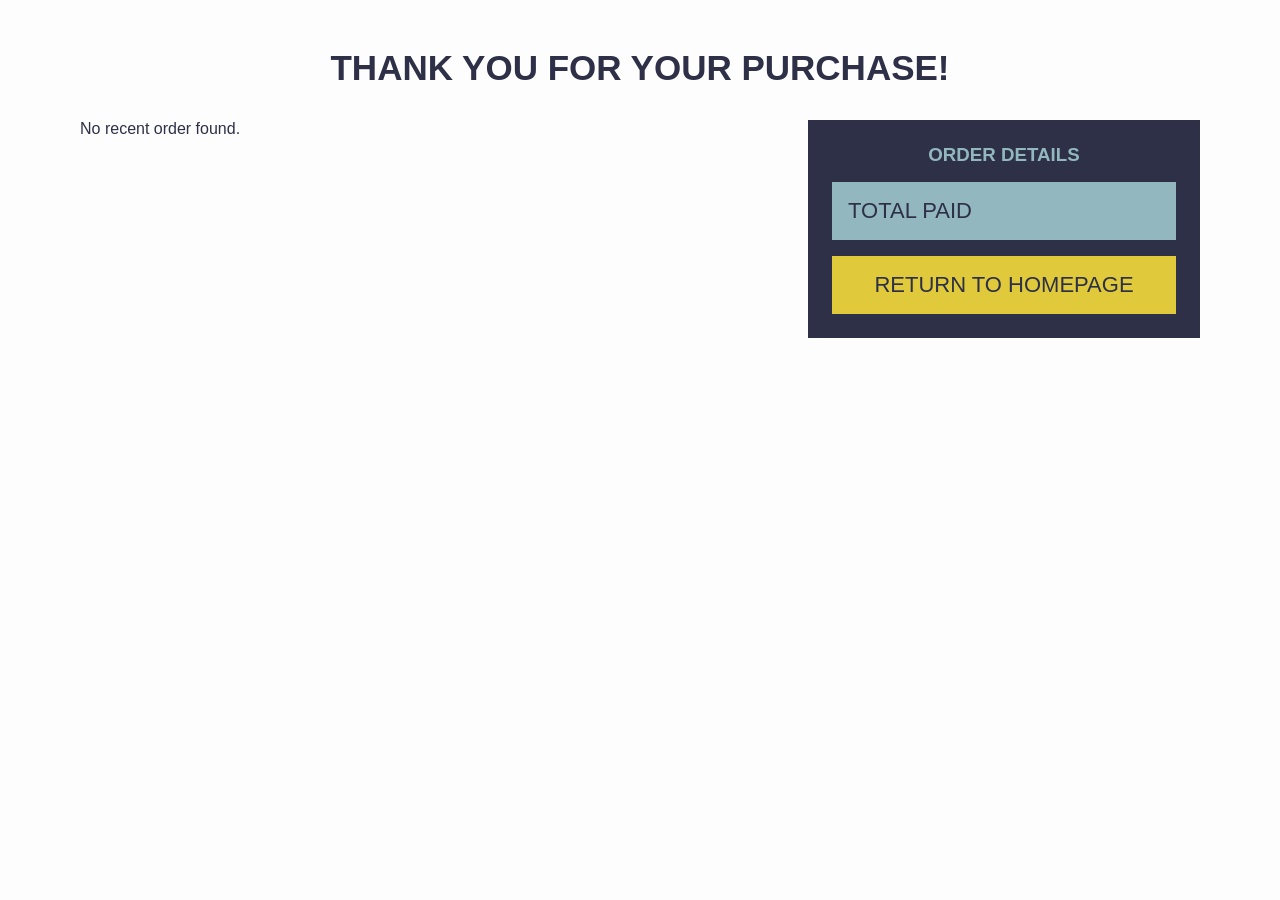
<file: confirmation.html>
<!DOCTYPE html>
<html lang="en">
<head>
  <meta charset="UTF-8">
    <meta name="viewport" content="width=device-width, initial-scale=1.0" />
  <title>Order Confirmation</title>
  <link rel="stylesheet" href="css/style.css">
  <script type="module" src="js/confirmation.js"></script>
</head>
<body>

<h1>Order Confirmation.</h1>

<section class="confirmation">

  <h2>THANK YOU FOR YOUR PURCHASE!</h2>

  <div class="confirmation-container">

    <!-- Purchased Items -->
    <div class="confirmation-items" id="confirmationItems"></div>

    <!-- Summary Box -->
    <div class="confirmation-summary">
      <h3>ORDER DETAILS</h3>

      <div id="customerInfo"></div>

      <div class="confirmation-total">
        <p>TOTAL PAID</p>
        <p id="confirmationTotal"></p>
      </div>

      <a href="index.html" class="confirmation-return">RETURN TO HOMEPAGE</a>
    </div>

  </div>

</section>

</body>
</html>
</file>
<file: css/style.css>
* {
  margin: 0;
  padding: 0;
  box-sizing: border-box;
  font-family: "Homenaje", "Arial", sans-serif;
}
.homenaje-regular {
  font-family: "Homenaje", sans-serif;
  font-weight: 400;
  font-style: normal;
}

h1 {
  display: none;
}


body {
  background-color: #fdfdfd;
  color: #2D3047;
}

/* NAVIGATION */

.navbar {
  display: flex;
  justify-content: space-between;
  align-items: center;
  background-color: #93B7BE;
  padding: 1rem 3rem;
}
.nav-left {
  display: flex;
  align-items: center;
}

.logo img {
  height: 68px;
  width: auto;
  gap: 8.5rem;
}

.nav-links {
  list-style: none;
  display: flex;
  gap: 8.5rem;
  font-size: 27px;
  margin-left: 8.5rem;
}

.nav-links a {
  text-decoration: none;
  color: #2D3047;
}

.nav-links a:hover {
  color: #444;
}

.nav-icons {
  width: 27px;
  height: auto;
  display: flex;
  gap: 2rem;
  margin-right: 2rem;
}

.checkout-logo img {
  padding: 0.5rem 40rem;
  height: 86px;
  width: auto;
}

/* BANNER (HERO) */
.banner {
  position: relative;
  width: 100%;
  height: 29rem;
}

.banner-image {
  width: 100%;
  height: 100%;
  object-fit: cover;
  filter: brightness(70%);
}

.banner-content {
  position: absolute;
  top: 50%;
  left: 50%;
  transform: translate(-50%, -50%);
  color: #E0CA3C;
  text-align: center;
  width: 90%
}

.banner-content h2 {
  font-size: 5.5rem;
  margin-bottom: 3rem;
}

.btn {
  background-color: #d0c23d;
  color: #2D3047;
  text-decoration: none;
  padding: 0.8rem 3rem;
  font-size: 2rem;
}

/* TERRAIN PHOTOS X4 */
.terrain {
  text-align: center;
  padding: 3rem 2rem;
}

.terrain h3 {
  font-size: 3rem;
  margin-bottom: 2rem;
  text-align: left;
  color: #2D3047;
}

.terrain-grid {
  display: grid;
  grid-template-columns: repeat(auto-fit, minmax(200px, 1fr));
  gap: 5.5rem;
  margin: 0;
}

.terrain-item {
  position: relative;
}

.terrain-item img {
  width: 17rem;
  height: 17rem;
  object-fit: cover;
  filter: brightness(70%);
}

.terrain-item p {
  position: absolute;
  bottom: 10px;
  left: 0;
  right: 0;
  color: #D9D9D9;
  font-size: 3rem;
  font-weight: bold;
}

/* FOOTER */
footer {
  background-color: #93B7BE;
  color: white;
  padding: 3rem 2rem;
  text-align: center;
}

.footer-content {
  display: flex;
  justify-content: space-between;
  align-items: flex-start;
  max-width: 90%;
  margin: 0 auto;
  flex-wrap: wrap;
}

.contact,
.faq {
  flex: 0;
  min-width: 250px;
  text-align: left;
}

.contact h4,
.faq h4 {
  font-size: 1.2rem;
  margin-bottom: 1rem;
  letter-spacing: 1px;
  color: #2D3047;
}

.contact p {
  line-height: 1.6;
  font-size: 0.95rem;
  color: #2D3047;
}

.footer-logo {
  flex: 1;
  text-align: center;
}

.footer-logo img {
  height: 10rem;
  width: auto;
  margin-bottom: 0.5rem;
}

.faq ul {
  list-style: none;
  padding: 0;
  margin: 0;
}

.faq li {
  margin-bottom: 0.5rem;
  cursor: pointer;
  transition: color 0.3s;
  color: #2D3047;
}

.faq li:hover {
  color: #d0c23d;
}

.socials {
  margin-top: 2rem;
  display: flex;
  justify-content: center;
  gap: 2rem;
}

.socials i {
  font-size: 1.8rem;
  cursor: pointer;
  transition: color 0.3s;
  color: #2D3047;
}

.socials i:hover {
  color: #d0c23d;
}

@media (max-width: 768px) {
  .footer-content {
    flex-direction: column;
    align-items: center;
    text-align: center;
    gap: 2rem;
  }

  .contact,
  .faq {
    text-align: center;
  }
}

/* PRODUCT PAGE */
.products-section {
  padding: 3.75rem;
  font-size: 35;
  text-align: center;
}

.products-grid {
  display: grid;
  grid-template-columns: repeat(auto-fit, minmax(200px, 1fr));
  gap: 2rem;
  margin-top: 2rem;
  text-align: left;
}

.product-card {
  text-decoration: none;
  color: #2D3047;
  border: 2px solid #2D3047;
  padding: 0.5rem;
  transition: transform 0.2s;
}

.product-card img {
  width: 100%;
  height: 250px;
}
.view-btn {
  position: relative;
  bottom: 2rem;
  left: 50%;
  transform: translateX(-50%);
  background-color: #E0CA3C;
  color: #2D3047;
  border: none;
  padding: 2px 2px;
  font-size: 20px;
  cursor: pointer;
  opacity: 0;
}

.product-card:hover img {
  filter: brightness(80%);
}

.product-card:hover .view-btn {
  opacity: 1;
}

.old-price {
  text-decoration: line-through;
  color: red;
  margin-right: 5px;
}

/* MOBILE VERSION */
@media (max-width: 768px) {
  .products-section {
    padding: 2rem 1rem;
  }

  .products-grid {
    grid-template-columns: repeat(auto-fit, minmax(160px, 1fr));
    gap: 1rem;
  }

  .product-card img {
    height: 200px;
  }
}

@media (max-width: 480px) {
  .products-grid {
    grid-template-columns: 1fr 1fr;
  }

  .product-card img {
    height: 160px;
  }
}

/* PRODUCT DETAILS */
.product-details {
  padding: 3rem;
  max-width: 100%;
  margin: 0 auto;
}

.back-link {
  text-decoration: none;
  color: #2D3047;
  display: inline-block;
  margin-bottom: 1rem;
}

.product-details .product-info {
  display: flex;
  flex-wrap: nowrap;
}

.main-image {
  width: 35%;
  object-fit: cover;
  border: 2px solid #2D3047;
  padding: 0rem;
}

.details {
  flex: 1; 
  flex-direction: column;
  padding: 2rem;
}

.details h2 {
  font-size: 50px;
  text-decoration: underline;
  margin-bottom: 0.5rem;
}

.product-details .price {
  font-size: 36px;
  margin-bottom: 1rem;
}

.size .sizes span {
  display: inline-block;
  height: 3rem;
  width: 4.5rem;
  background-color:#93B7BE;
  border: 1px solid #2D3047;
  font-size: 38px;
  text-align: center;
  cursor: pointer;
  margin-top: 0.25rem;
  margin-bottom: 1rem;
}

.size .sizes span.active {
  background-color: #2D3047;
  color: #fff;
}


.quantity input {
  height: 3rem;
  width: 4.5rem;
  background-color:#93B7BE;
  border: 1px solid #2D3047;
  padding: 0.3rem;
  font-size: 38px;
  text-align: center;
  margin-top: 0.25rem;
  margin-bottom: 1rem;
}

.buttons {
  margin-top: 1rem;
  padding: 1rem;
}

.btn.buy {
  position: absolute;
  background-color: #E0CA3C;
  width: 55%;
  font-size: 28px;
  text-align: center;
}

.btn.add {
  position: absolute;
  background-color: #2D3047;
  font-size: 28px;
  text-align: center;
  width: 55%;
  color: #fff;
}

.related {
  padding: 2rem;
  text-align: center;
}

.related h3 {
  font-size: 28px;
  text-align: left;
  margin-bottom: 1rem;
  color: #2D3047;
}

@media (max-width: 900px) {
  .product-details .product-info {
    flex-direction: column;
    align-items: center;
  }

  .main-image {
    width: 100%;
    height: auto;
    margin-bottom: 1rem;
  }

  .details {
    padding: 0;
    text-align: center;
  }

  .details h4, .details p {
    font-size: 1.5rem;
  }

  .size .sizes span,
  .quantity input {
    font-size: 1.5rem;
    height: 2rem;
    width: 2.8rem;
  }

  .buttons {
    display: flex;
    flex-direction: column;
    align-items: center;
    font-size: 2rem;
  }

  .btn.buy,
  .btn.add {
    position: absolute;
    width: 80%;
  }
}

/* CART PAGE */
.cart {
  margin: 3rem 5rem 1rem 5rem;
}

.cart h2 {
  font-size: 35px;
  text-align: center;
  color: #2D3047;
  margin-bottom: 1rem;
  margin-top: 0;
}

.cart h3 {
  font-size: 45px;
  color: #2D3047;
  text-decoration: underline;
}

.cart-summary h3 {
  font-size: 28px;
  color: #93B7BE;
  margin-bottom: 1rem;
  text-align: center;
  text-decoration: none;
}

.cart-container {
  display: flex;
  justify-content: space-between;
  align-items: flex-start;
  flex-wrap: nowrap;
  gap: 2rem;
}

.cart-item {
  display: flex;
  gap: 1rem;
  width: 90%;
}

.cart-item img {
  width: 20rem;
  object-fit: cover;
  border: 2px solid #2D3047;
  padding: 0.5rem;
}

.cart-item .cart-details {
  display: flex;
  flex-direction: column;
  justify-content: flex-start;
}

.cart-item p {
  font-size: 28px;
  color: #2D3047;
  margin-bottom: 0.3rem;
}

.cart-item .size,
.cart-item .quantity {
  display: flex;
  flex-direction: column;
  align-items: flex-start;
  font-size: 28px;
  color: #2D3047;
  margin-bottom: 0.8rem;
}

.cart-item .size span,
.cart-item .quantity select {
  display: flex;
  background-color: #93B7BE;
  border: 1px solid #2D3047;
  font-size: 38px;
  text-align: center;
  height: 3rem;
  width: 4.5rem;
  padding-left: 1.3rem;
}

.cart-item .quantity i {
  font-size: 24px;
  cursor: pointer;
  color: #2D3047;
  transition: color 0.3s;
}

.cart-item .quantity i:hover {
  color: #E0CA3C;
}

.cart-summary {
  background-color: #2D3047;
  color: #D9D9D9;
  padding: 1.5rem;
  width: 30%;
  height: auto;
  align-self: flex-start;
}

.cart-summary input {
  width: 100%;
  padding: 1rem;
  margin-bottom: 0.5rem;
  color: #93B7BE;
  background-color: #D9D9D9;
  border: none;
}

.cart-summary input::placeholder {
  color: #93B7BE;
  font-size: 20px;
}

.cart-summary .btn.proceed {
  display: block;
  height: 4rem;
  background-color: #d0c23d;
  color: #2D3047;
  text-align: center;
  padding: 0.8rem;
  text-decoration: none;
  margin-top: 1rem;
}

.cart-summary .total {
 display: block;
 height: 4rem;
  background-color: #93B7BE;
  color: #2D3047;
  text-align: center;
  padding: 1rem;
  text-decoration: none;
  margin-top: 1rem;
}


@media screen and (max-width: 900px) {

  .cart {
    margin: 2rem 1rem;
  }

  .cart h2 {
    font-size: 28px;
  }

  .cart h3 {
    font-size: 30px;
  }

  .cart-container {
    flex-direction: column;
    gap: 2rem;
  }

  .cart-items,
  .cart-summary {
    width: 100%;
  }

  .cart-item {
    width: 100%;
    flex-direction: column;
    align-items: center;
  }

  .cart-item img {
    width: 100%;
    max-width: 350px;
  }

  .cart-item .cart-details {
    width: 100%;
  }

  .cart-item p,
  .cart-item .size,
  .cart-item .quantity {
    font-size: 2rem;
  }

  .cart-item .size span {
    font-size: 2rem;
    width: 4rem;
    height: 2.5rem;
    padding-left: 0;
    justify-content: center;
    align-items: center;
  }

  .quantity-controls {
    display: flex;
    align-items: center;
    gap: 1rem;
  }

  .quantity-controls input {
    width: 4rem;
    height: 2.5rem;
    font-size: 2rem;
    text-align: center;
  }

  .cart-item .quantity i {
    font-size: 1.5rem;
    margin-bottom: 1rem;
  }

  .cart-summary {
    width: 100%;
    padding: 1rem;
  }

  .cart-summary h3 {
    font-size: 2rem;
  }

  .cart-summary input {
    font-size: 2rem;
  }

  .cart-summary input::placeholder {
    font-size: 2rem;
  }

  .cart-summary .total,
  .cart-summary .btn.proceed {
    height: auto;
    min-height: 3.5rem;
    font-size: 2rem;
  }
}

/* CHECKOUT PAGE */
.checkout {
  padding: 3rem;
  max-width: 100%;
  margin: 0 auto;
}

.checkout h2 {
  font-size: 35px;
  text-align: center;
  color: #2D3047;
  margin-bottom: 1rem;
  margin-top: 0;
}

.checkout h3 {
  color: #D9D9D9;
  margin: 0.5rem 1rem 0;
}

.checkout-container {
  display: flex;
  flex-wrap: wrap;
  justify-content: space-between;
  gap: 2rem;
}

.checkout-form {
  background-color: #2D3047;
  width: 36%;
}

.checkout-form input {
  width: 95%;
  padding: 1rem;
  margin: 0.75rem;
}

.form-row {
  display: flex;
  gap: 1rem;
}

.btn.confirm {
  display: block;
  width: 95%;
  background-color: #93B7BE;
  color: #2D3047;
  text-align: center;
  padding: 1rem;
  text-decoration: none;
  margin: 0.75rem;
}

.payment-methods {
  display: flex;
  align-items: center;
  gap: 0rem;
  margin: 1rem;
  border: 1px solid #2D3047;
}

.payment-methods .btn.method {
  background-color: #93B7BE;
  color: #2D3047;
  padding: 0.5rem 1.5rem;
}

.payment-methods .btn.method.active {
  background-color: #2D3047;
  color: #93B7BE;
  padding: 0.5rem 1.5rem;
  border: 1px solid #93B7BE
}

.order-summary {
  background-color: #2D3047;
  color: #D9D9D9;
  padding: 1.5rem;
  width: 55%;
}

.order-summary h2 {
  font-size: 1.8rem;
  color: #D9D9D9;
  margin-bottom: 0.5rem;
}

.order-summary h3 {
  font-size: 1rem;
  color: #D9D9D9;
  margin: 1.5rem 0 0.5rem 0;
}

.product-overview {
  display: flex;
  align-items: flex-start;
  gap: 1rem;
  border-bottom: 1px solid #D9D9D9;
  padding-bottom: 0;
}

.order-summary img {
  width: 40%;
  height: auto;
  border: 2px solid #D9D9D9;
  object-fit: cover;
}

.product-information {
  flex: 1;
  display: flex;
  flex-direction: column;
  justify-content: flex-start;
}

.product-information .details {
  display: flex;
  flex-direction: column;
  align-items: flex-start;
  font-size: 28px;
}

.product-information .details span {
  background-color: #93B7BE;
  color: #2D3047;
  height: 2.75rem;
  width: 4rem;
  text-align: center;
  padding: 0.5rem 0.5rem;
  font-size: 28px;
}

.quantity-controls {
  display: flex;
  align-items: center;
  gap: 10px;
}

.checkout .price {
  font-size: 1.5rem;
  color: #D9D9D9;
  font-size: 28px;
  align-self: flex-end;
  text-decoration: underline;
}

.left-group {
  display: flex;
  align-items: center;
  gap: 1rem;
}

.shipping, .total {
  display: flex;
  background-color: #D9D9D9;
  color: #2D3047;
  font-size: 28px;
  height: 5rem;
  width: 100%;
  justify-content: space-between;
  margin: 1rem 0;
  align-items: center;
  padding: 1rem;
}

.checkout-icons i {
  display: flex;
  color: #2D3047;
  height: 28px;
  width: auto;
  padding: 0 1rem;
}

.btn.place {
  display: block;
  height: 5rem;
  width: 100%;
  background-color: #E0CA3C;
  color: #2D3047;
  text-align: center;
  padding: 0.8rem;
  text-decoration: none;
}

.checkout-footer {
  background-color: #fff;
  text-decoration: underline;
  font-size: 17px;
}

.checkout-footer ul {
  list-style: none;
  display: flex;
  gap: 1rem;
}

@media screen and (max-width: 900px) {

  .checkout {
    padding: 2rem 1rem;
  }

  .checkout h2 {
    font-size: 2rem;
  }

  .checkout-container {
    flex-direction: column;
    gap: 2rem;
  }

  .checkout-form,
  .order-summary {
    width: 100%;
    font-size: 2rem;
  }

  .checkout-form {
    padding: 1rem;
  }

  .checkout-form input {
    width: 100%;
    margin: 0.75rem 0;
    font-size: 2rem;
  }

  .form-row {
    flex-direction: column;
    gap: 0;
  }

  .btn.confirm {
    width: 100%;
    margin: 0.75rem 0;
  }

  .payment-methods {
    flex-direction: column;
    align-items: stretch;
    margin: 1rem 0;
  }

  .payment-methods .btn.method,
  .payment-methods .btn.method.active {
    width: 100%;
    padding: 0.8rem;
  }

  .product-overview {
    flex-direction: column;
    align-items: center;
  }

  .order-summary img {
    width: 100%;
    max-width: 350px;
  }

  .product-information {
    width: 100%;
  }

  .product-information .details {
    font-size: 2rem;
  }

  .product-information .details span {
    font-size: 1.5rem;
    height: 2.5rem;
    width: 3rem;
  }

  .checkout .price {
    font-size: 1.5rem;
    align-self: flex-start;
  }

  .shipping,
  .total {
    font-size: 1.5rem;
    height: auto;
    min-height: 4rem;
  }

  .btn.place {
    height: auto;
    min-height: 4rem;
    font-size: 2rem;
  }
}

/* MOBILE NAVIGATION */
.mobile-nav {
  display: none;
}

.navbar {
  display: flex;
}

@media (max-width: 900px) {
  .navbar {
    display: none;
  }

  .mobile-nav {
    display: flex;
    justify-content: space-between;
    align-items: center;
    background-color: #93B7BE;
    padding: 1rem 2rem;
    position: relative;
    z-index: 1000;
  }

  .mobile-logo img {
    height: 60px;
    width: auto;
  }

  .cart-icon i,
  .hamburger i {
    font-size: 1.2rem;
    color: #2D3047;
    cursor: pointer;
  }

  .menu-toggle {
    display: none;
  }

  .mobile-menu {
    display: none;
    flex-direction: column;
    position: absolute;
    top: 100%;
    right: 0;
    width: 100%;
    background-color: #93B7BE;
    text-align: center;
    padding: 1rem 0;
  }

  .mobile-menu li {
    list-style: none;
    margin: 0.8rem 0;
  }

  .mobile-menu a {
    color: #2D3047;
    text-decoration: none;
    font-size: 1.2rem;
  }

  .menu-toggle:checked ~ .mobile-menu {
    display: flex;
  }
}

/* CONFIRMATION PAGE */

.confirmation {
  margin: 3rem 5rem;
}

.confirmation h2 {
  text-align: center;
  font-size: 35px;
  color: #2D3047;
  margin-bottom: 2rem;
}

.confirmation-container {
  display: flex;
  justify-content: space-between;
  align-items: flex-start;
  gap: 2rem;
}

.confirmation-items {
  width: 60%;
}

.confirmation-item {
  display: flex;
  gap: 1rem;
  margin-bottom: 2rem;
}

.confirmation-item img {
  width: 20rem;
  object-fit: cover;
  border: 2px solid #2D3047;
  padding: 0.5rem;
}

.confirmation-details h3 {
  font-size: 28px;
  text-decoration: underline;
  color: #2D3047;
  margin-bottom: 0.5rem;
}

.confirmation-details p {
  font-size: 22px;
  color: #2D3047;
  margin-bottom: 0.3rem;
}

.confirmation-summary {
  width: 35%;
  background-color: #2D3047;
  color: #D9D9D9;
  padding: 1.5rem;
}

.confirmation-summary h3 {
  text-align: center;
  color: #93B7BE;
  margin-bottom: 1rem;
}

.confirmation-total {
  display: flex;
  justify-content: space-between;
  background-color: #93B7BE;
  color: #2D3047;
  padding: 1rem;
  margin-top: 1rem;
  font-size: 22px;
}

.confirmation-return {
  display: block;
  background-color: #E0CA3C;
  color: #2D3047;
  text-align: center;
  padding: 1rem;
  margin-top: 1rem;
  font-size: 22px;
  text-decoration: none;
}

@media screen and (max-width: 900px) {

  .confirmation {
    margin: 1rem;
  }

  .confirmation h2 {
    font-size: 2rem;
  }

  .confirmation-container {
    display: flex;
    flex-direction: column;
    gap: 1rem;
  }

  .confirmation-items,
  .confirmation-summary {
    width: 100%;
  }

  .confirmation-item {
    flex-direction: column;
    align-items: center;
  }

  .confirmation-item img {
    width: 100%;
    max-width: 350px;
  }

  .confirmation-details {
    width: 100%;
  }

  .confirmation-details h3 {
    font-size: 2rem;
  }

  .confirmation-details p {
    font-size: 1.5rem;
  }

  .confirmation-summary {
    padding: 1rem;
    font-size: 1.5rem;
  }

  .confirmation-total {
    font-size: 1.5rem;
    gap: 1rem;
  }

  .confirmation-return {
    font-size: 1.5rem;
  }
}
</file>
